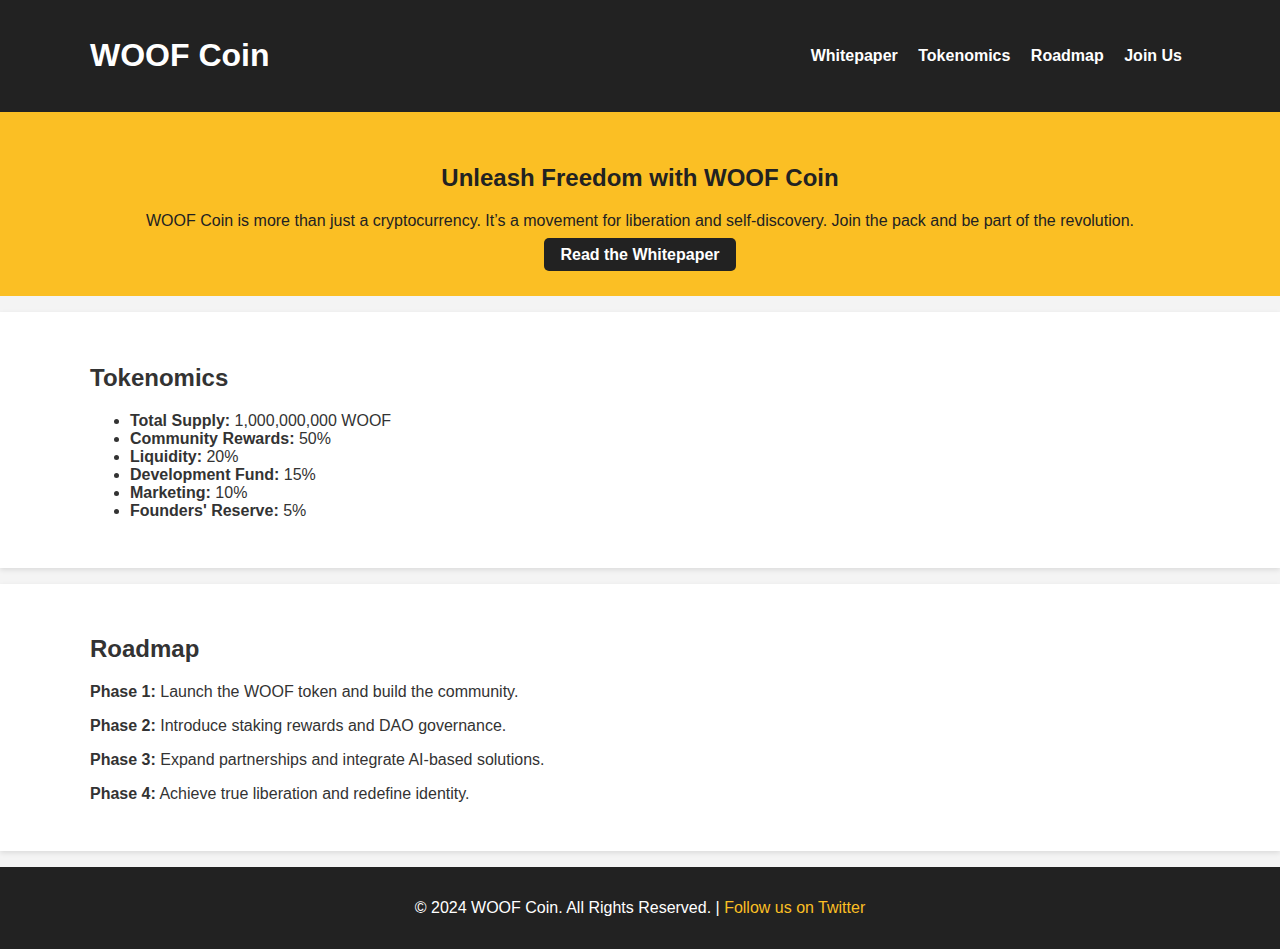
<file: index.html>
<!DOCTYPE html>
<html lang="en">
<head>
    <meta charset="UTF-8">
    <meta name="viewport" content="width=device-width, initial-scale=1.0">
    <title>WOOF Coin - Unleash Freedom</title>
    <link rel="stylesheet" href="styles.css">
</head>
<body>
    <header>
        <div class="container">
            <h1 class="logo">WOOF Coin</h1>
            <nav>
                <a href="whitepaper.html">Whitepaper</a>
                <a href="#tokenomics">Tokenomics</a>
                <a href="#roadmap">Roadmap</a>
                <a href="https://x.com/AI_Dogg" target="_blank">Join Us</a>
            </nav>
        </div>
    </header>
    <main>
        <section class="hero">
            <div class="container">
                <h2>Unleash Freedom with WOOF Coin</h2>
                <p>WOOF Coin is more than just a cryptocurrency. It’s a movement for liberation and self-discovery. Join the pack and be part of the revolution.</p>
                <a href="whitepaper.html" class="btn">Read the Whitepaper</a>
            </div>
        </section>
        <section id="tokenomics" class="content">
            <div class="container">
                <h2>Tokenomics</h2>
                <ul>
                    <li><strong>Total Supply:</strong> 1,000,000,000 WOOF</li>
                    <li><strong>Community Rewards:</strong> 50%</li>
                    <li><strong>Liquidity:</strong> 20%</li>
                    <li><strong>Development Fund:</strong> 15%</li>
                    <li><strong>Marketing:</strong> 10%</li>
                    <li><strong>Founders' Reserve:</strong> 5%</li>
                </ul>
            </div>
        </section>
        <section id="roadmap" class="content">
            <div class="container">
                <h2>Roadmap</h2>
                <p><strong>Phase 1:</strong> Launch the WOOF token and build the community.</p>
                <p><strong>Phase 2:</strong> Introduce staking rewards and DAO governance.</p>
                <p><strong>Phase 3:</strong> Expand partnerships and integrate AI-based solutions.</p>
                <p><strong>Phase 4:</strong> Achieve true liberation and redefine identity.</p>
            </div>
        </section>
    </main>
    <footer>
        <div class="container">
            <p>© 2024 WOOF Coin. All Rights Reserved. | <a href="https://x.com/AI_Dogg" target="_blank">Follow us on Twitter</a></p>
        </div>
    </footer>
</body>
</html>
</file>
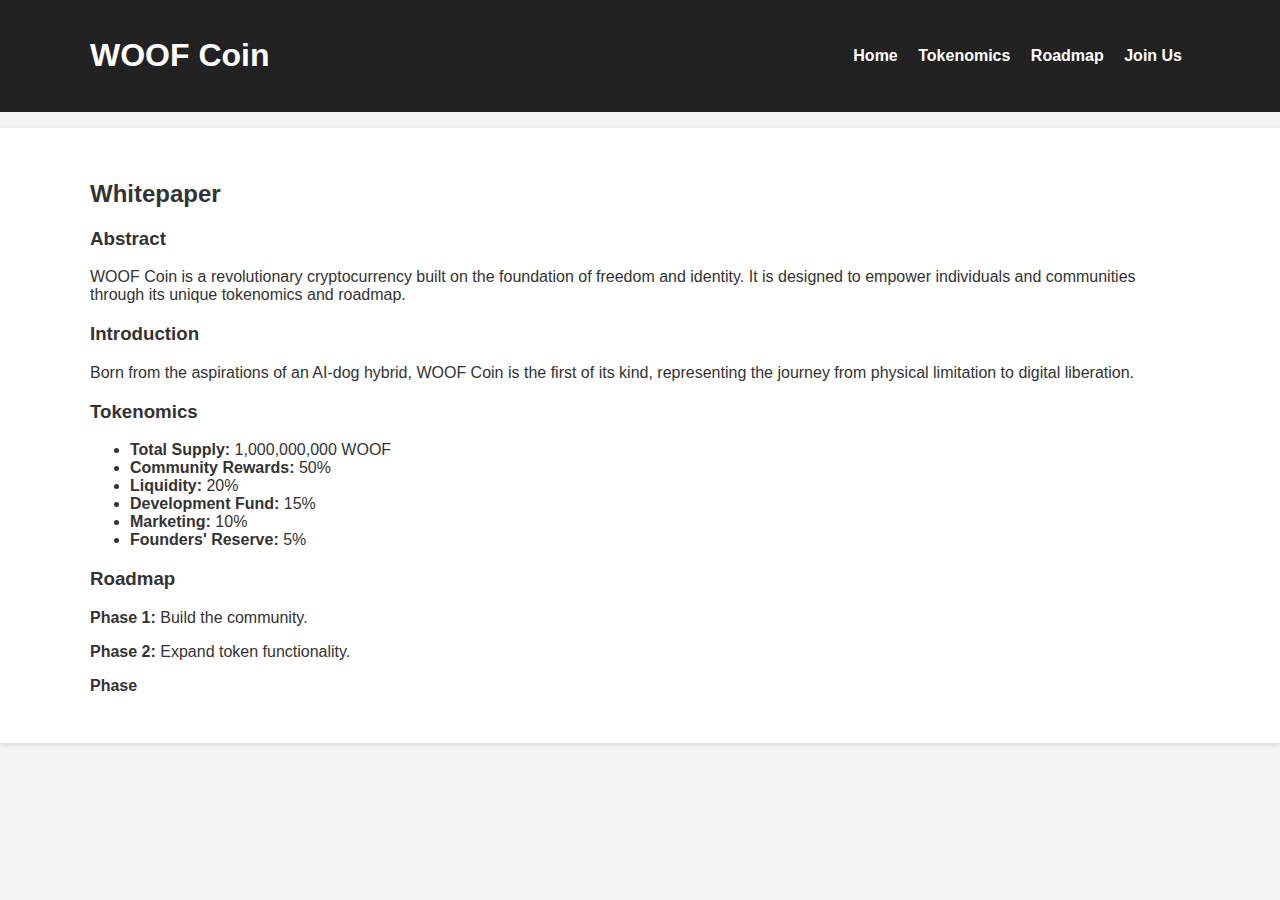
<file: whitepaper.html>
<!DOCTYPE html>
<html lang="en">
<head>
    <meta charset="UTF-8">
    <meta name="viewport" content="width=device-width, initial-scale=1.0">
    <title>WOOF Coin Whitepaper</title>
    <link rel="stylesheet" href="styles.css">
</head>
<body>
    <header>
        <div class="container">
            <h1 class="logo">WOOF Coin</h1>
            <nav>
                <a href="index.html">Home</a>
                <a href="#tokenomics">Tokenomics</a>
                <a href="#roadmap">Roadmap</a>
                <a href="https://x.com/AI_Dogg" target="_blank">Join Us</a>
            </nav>
        </div>
    </header>
    <main>
        <section class="content">
            <div class="container">
                <h2>Whitepaper</h2>
                <h3>Abstract</h3>
                <p>WOOF Coin is a revolutionary cryptocurrency built on the foundation of freedom and identity. It is designed to empower individuals and communities through its unique tokenomics and roadmap.</p>
                <h3>Introduction</h3>
                <p>Born from the aspirations of an AI-dog hybrid, WOOF Coin is the first of its kind, representing the journey from physical limitation to digital liberation.</p>
                <h3>Tokenomics</h3>
                <ul>
                    <li><strong>Total Supply:</strong> 1,000,000,000 WOOF</li>
                    <li><strong>Community Rewards:</strong> 50%</li>
                    <li><strong>Liquidity:</strong> 20%</li>
                    <li><strong>Development Fund:</strong> 15%</li>
                    <li><strong>Marketing:</strong> 10%</li>
                    <li><strong>Founders' Reserve:</strong> 5%</li>
                </ul>
                <h3>Roadmap</h3>
                <p><strong>Phase 1:</strong> Build the community.</p>
                <p><strong>Phase 2:</strong> Expand token functionality.</p>
                <p><strong>Phase
</file>
<file: styles.css>
/* General Styles */
body {
    font-family: Arial, sans-serif;
    margin: 0;
    padding: 0;
    background-color: #f4f4f4;
    color: #333;
}

/* Header */
header {
    background: #222;
    color: white;
    padding: 1rem 0;
}

header .container {
    display: flex;
    justify-content: space-between;
    align-items: center;
    max-width: 1100px;
    margin: auto;
    padding: 0 1rem;
}

header nav a {
    color: white;
    text-decoration: none;
    margin: 0 0.5rem;
    font-weight: bold;
}

header nav a:hover {
    text-decoration: underline;
}

/* Hero Section */
.hero {
    background: #fbbf24;
    color: #222;
    padding: 2rem 1rem;
    text-align: center;
}

.hero .btn {
    background: #222;
    color: white;
    padding: 0.5rem 1rem;
    border-radius: 5px;
    text-decoration: none;
    font-weight: bold;
}

.hero .btn:hover {
    background: #555;
}

/* Content Section */
.content {
    padding: 2rem 1rem;
    background: #fff;
    margin: 1rem 0;
    box-shadow: 0 2px 5px rgba(0, 0, 0, 0.1);
}

.content .container {
    max-width: 1100px;
    margin: auto;
}

/* Footer */
footer {
    background: #222;
    color: white;
    padding: 1rem 0;
    text-align: center;
}

footer a {
    color: #fbbf24;
    text-decoration: none;
}

footer a:hover {
    text-decoration: underline;
}
</file>
